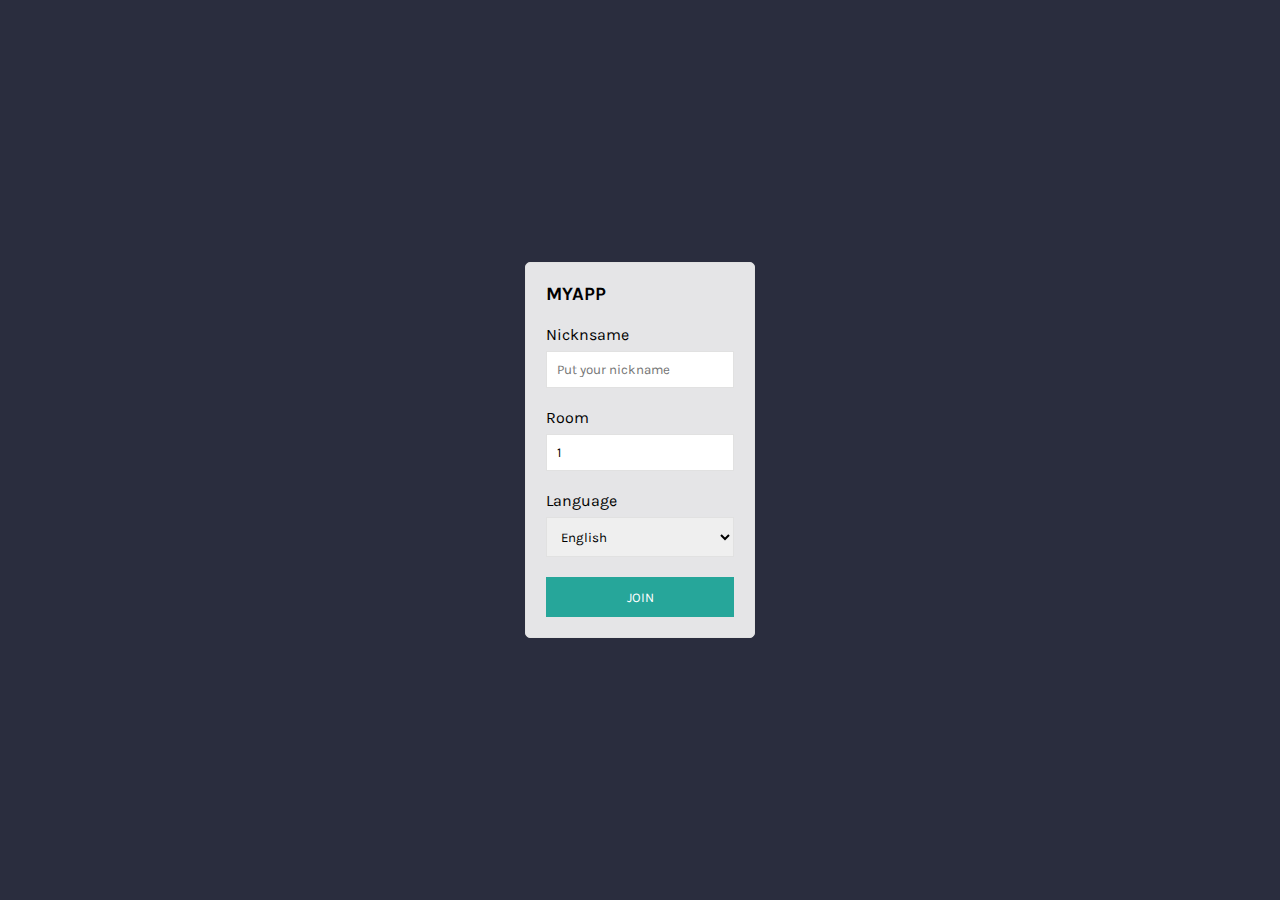
<file: index.html>
<!DOCTYPE html>
<html lang="en">
<head>
    <meta charset="UTF-8">
    <title>Login</title>
    <link href="https://fonts.googleapis.com/css?family=Karla" rel="stylesheet">
    <link type="text/css" rel="stylesheet" href="css/style.css">
</head>
<body class="centered-form">
<div class="enter-form">

    <form action="chat.html">
        <!-- FORM TITLE -->
        <div class="form-field">
            <h3>MYAPP</h3>
        </div>

        <!-- FORM NICKNAME INPUT -->
        <div class="form-field">
            <label>Nicknsame</label>
            <input type="text" name="nickname" required placeholder="Put your nickname"/>
        </div>

        <!-- FORM ROOM INPUT -->
        <div class="form-field">
            <label>Room</label>
            <input type="number" name="room" required placeholder="Put the room number" value="1"/>
        </div>

        <!-- FORM LANGUAGE INPUT -->
        <div class="form-field">
            <label>Language</label>
            <select name="language">
                <option value="fr-FR">French</option>
                <option value="en-EN" selected> English</option>
                <option value="de-DE"> German</option>
                <option value="es-ES"> Spanish</option>
                <option value="it-IT"> Italian</option>
                <option value="nl-NL"> Nederlands</option>
                <option value="pl-PL"> Polski</option>
            </select>
        </div>

        <!-- FORM JOIN BUTTON -->
        <div class="form-field">
            <button>JOIN</button>
        </div>
    </form>
</div>
</body>
</html>
</file>
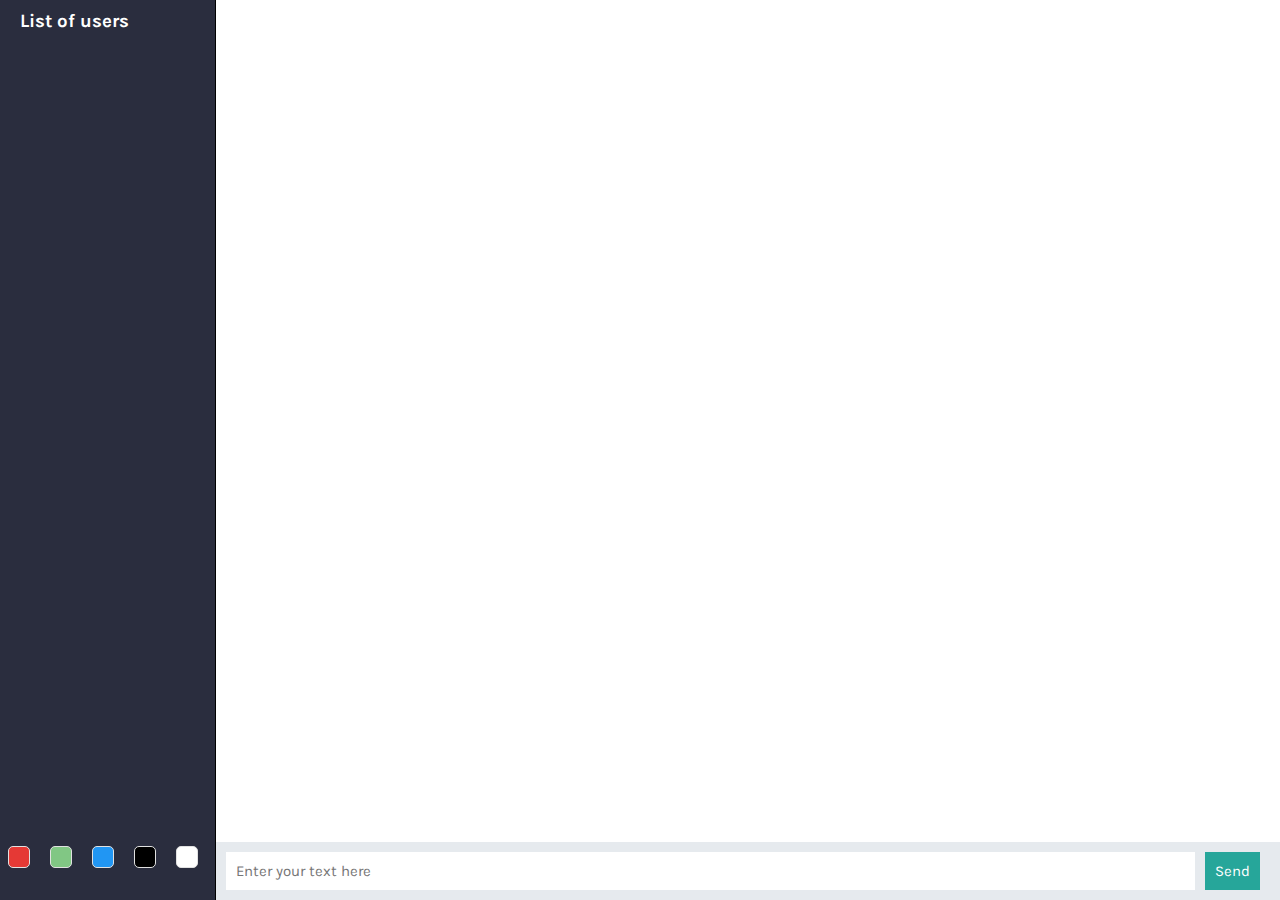
<file: chat.html>
<!DOCTYPE html>
<html lang="en">
<head>
    <meta charset="UTF-8">
    <title>Chat</title>
    <link href="https://fonts.googleapis.com/css?family=Karla" rel="stylesheet">
    <link type="text/css" rel="stylesheet" href="css/style.css">
    <script type="text/javascript" src="js/lib/socket.io.slim.js"></script>
    <script type="text/javascript" src="js/lib/jquery.min.js"></script>
    <script type="text/javascript" src="js/chat.js"></script>
</head>
<body class="chat">

    <!-- CHAT SIDE BAR -->
    <div class="chat-sidebar">
        <h3>List of users</h3>
        <div id="users"></div>
        <ul id="color-picker">
            <li id="red" data-color="#E53935"></li>
            <li id="green" data-color="#81C784"></li>
            <li id="blue" data-color="#2196F3"></li>
            <li id="black" data-color="black"></li>
            <li id="white" data-color="white"></li>
        </ul>
    </div>
    <!-- CHAT MAIN -->
    <div class="chat-main">
        <!-- UL CHAT MESSAGES -->
        <ul id="messages" class="chat-messages"></ul>
        <!-- CHAT INPUT -->
        <div class="chat-footer">
            <form id="message-form">
                <input name="message" type="text" placeholder="Enter your text here"/>
                <button type="button" onclick="sendMessage()">Send</button>
            </form>
        </div>
    </div>

</body>
</html>
</file>
<file: css/style.css>
*
{
    box-sizing: border-box;
    margin: 0;
    padding: 0;
    font-family: 'Karla', sans-serif;
}

ul, li
{
    list-style-position: inside;
    list-style-type: none;
}

.message-left {
    text-align: left;
}

.message-right {
    text-align: right;
    background: lightgoldenrodyellow;
    display: block;
    padding: 2px;
}

.message-center {
    text-align: center;
    font-size: 13px;
}

button {
    border: none;
    background: #26a69a;
    color: white;
    padding: 10px;
    cursor: pointer;
    transition: background .3s ease;
}

.centered-form {
    display: flex;
    align-items: center;
    height: 100vh;
    width: 100vw;
    justify-content: center;
    background-color: #2a2d3e;

}

.enter-form {
    background: rgba(250, 250, 250, 0.9);
    border: 1px solid #e1e1e1;
    border-radius: 5px;
    padding: 0px 20px;
    margin: 20px;
    width: 230px;
}

.form-field {
    margin: 20px 0;

}

.form-field > * {
    width: 100%;
}

.form-field label {
    display: block;
    margin-bottom: 7px;
}

.form-field input, .form-field select {
    border: 1px solid #e1e1e1;
    padding: 10px;
}

.form-field select, .form-field button {
    height: 40px;
}


.chat {
    display: flex;
}

.chat-sidebar {
    overflow-y: scroll;
    width: 260px;
    height: 100vh;
    background-color: #2a2d3e;
    border-right: black 1px solid;
}

.chat-sidebar h3 {
    margin: 10px 20px;
    text-align: left;
    color: white;
}

.chat-sidebar ul {
    list-style-type: none;
}

.chat-sidebar li {
    background: #e6eaee;
    border: 1px solid #e1e1e1;
    border-radius: 5px;
    padding: 10px;
    margin: 10px;
}
.chat-sidebar li span {
    float: right;
    padding: 2px;
    border-radius: 100%;
    border: 1px solid gray;
}

.chat-main {
    display: flex;
    flex-direction: column;
    height: 100vh;
    width: 100%;
}

.chat-messages {
    flex-grow: 1;
    overflow-y: scroll;
    -webkit-overflow-scrolling: touch;
}

.chat-footer {
    background: #e6eaee;
    display: flex;
    padding: 10px;
    /*height: 60px;*/
    flex-shrink: 0;
}

.chat-footer form {
    flex-grow: 1;
    display: flex;
}

.chat-footer form * {
    margin-right: 10px;
    font-size: 15px;
}

.chat-footer input {
    border: none;
    padding: 10px;
    flex-grow: 1;

}

.chat-messages {
    list-style-type: none;
    padding: 10px;
}

.message {
    padding: 10px;
}

.message-title {
    display: flex;
    margin-bottom: 5px;
}

.message-title h4 {
    font-weight: 600;
    margin-right: 10px;
}

.message-title span {
    color: #999;
}

.right
{
    float: right;
    clear: both;
}

.left
{
    float: left;
    clear: both;
}

.red
{
    color: #E53935;
}

.green
{
    color:#009688;
}

@media (max-width: 600px) {
    * {
        font-size: 1rem;
    }

    .chat-sidebar {
        display: none;
    }

    .chat-footer {
        flex-direction: column;
    }

    .chat-footer form {
        margin-bottom: 10px;
    }

    .chat-footer button {
        margin-right: 0px;
    }
}

#color-picker {
    position: absolute;
    bottom: 20px;
}

#color-picker li{
    display: inline-block;
    width: 20px;
    height: 20px;
    cursor: pointer;
    margin: 8px;
}

#red {
    background: #E53935;
}
#black {
    background: black;
}
#blue {
    background: #2196F3;
}
#white {
    background: white;
}
#green {
    background: #81C784;
}
</file>
